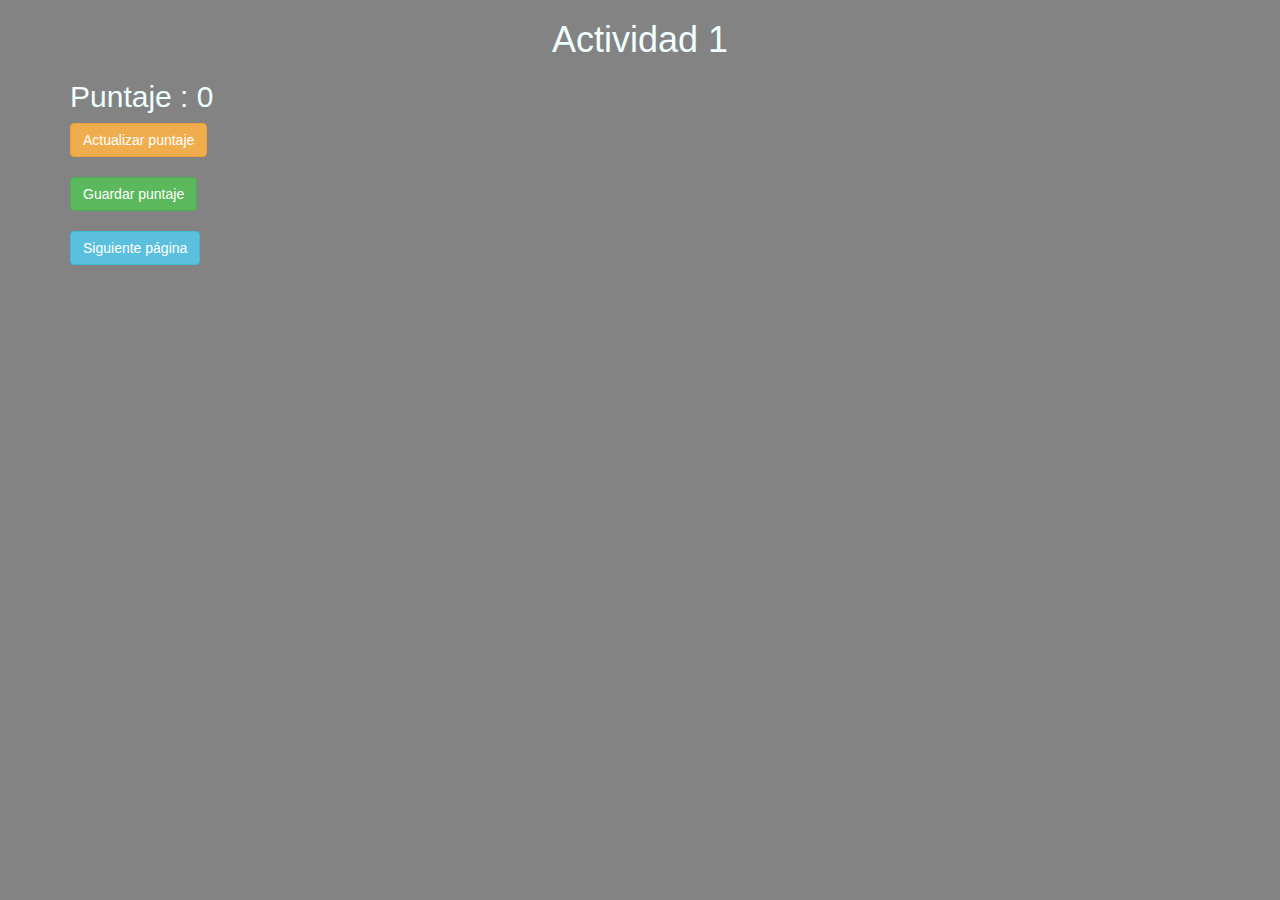
<file: activity_1.html>
<!DOCTYPE html>
<html>
<head>
	<title>Actividad 1</title>

<meta name="viewport" content="width=device-width, initial-scale=1">
<link rel="stylesheet" href="https://maxcdn.bootstrapcdn.com/bootstrap/3.4.0/css/bootstrap.min.css">
<link rel="stylesheet" href="style.css">
<script src="https://ajax.googleapis.com/ajax/libs/jquery/3.4.1/jquery.min.js"></script>
<script src="https://maxcdn.bootstrapcdn.com/bootstrap/3.4.0/js/bootstrap.min.js"></script>
</head>
<body>

	<div class="container">
		<h1 style="text-align: center;">Actividad 1</h1>
		<h2 id="score">Puntaje : 0 </h2>

		<button class="btn btn-warning" onclick="updateScore();" >Actualizar puntaje</button>
		<br>
		<br>

		<button class="btn btn-success" onclick="saveScore();">Guardar puntaje</button>
		<br>
		<br>

		<button class="btn btn-info" onclick="nextPage();">Siguiente página</button>
	</div>
	
<script src="activity1.js"></script>
</body>
</html>
</file>
<file: style.css>
body{
    background-color: rgb(131, 131, 131);
    color: azure;
}
</file>
